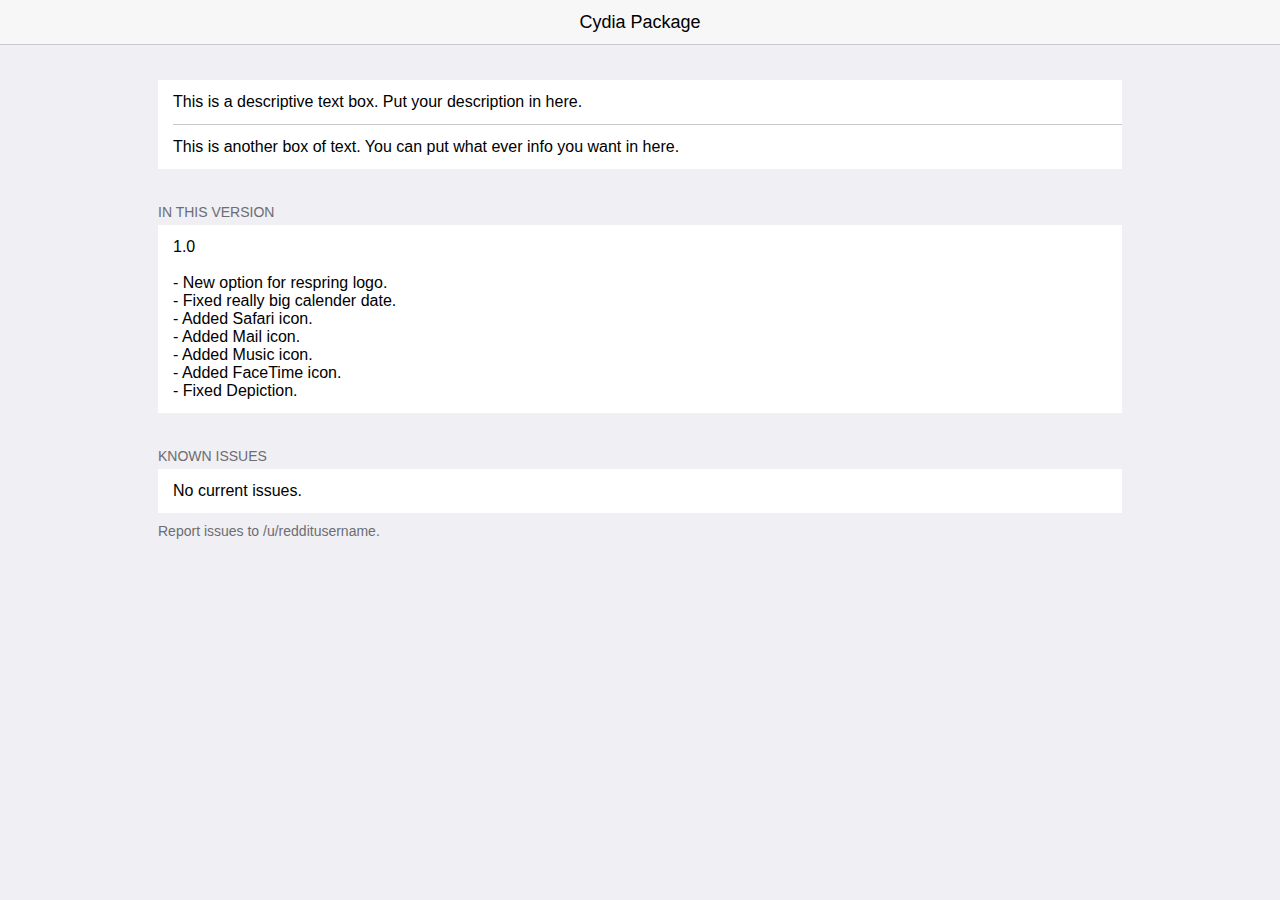
<file: depic/packagename/index.html>
<!DOCTYPE html>
<html >
  <head>
    <meta charset="UTF-8">
    <title>Cydia Package Depiction</title>
    <meta name="viewport" content="initial-scale=1, maximum-scale=1, user-scalable=0">



        <link rel="stylesheet" href="css/style.css">




  </head>

  <body>

    <body class="depiction">
  <header>
    <h1>Cydia Package</h1>
  </header>
  <main id="content" role="main">
    <ul>
      <li>
        This is a descriptive text box. Put your description in here.</p>
      </li>
      <li>
        This is another box of text. You can put what ever info you want in here.
      </li>
    </ul>
    <h2 id="in-this-version">In this version</h2>
    <ul>
      <li>
        <p>1.0</p><br>

        <p>- New option for respring logo.</p>
          <p>- Fixed really big calender date.</p>
          <p>- Added Safari icon.</p>
          <p>- Added Mail icon.</p>
          <p>- Added Music icon.</p>
          <p>- Added FaceTime icon.</p>
          <p>- Fixed Depiction.</p>
      </li>
    </ul>
    <h2 id="known-issues">Known&nbsp;Issues</h2>
    <ul>
      <li>No current issues.</li>
    </ul>
    <p class="footer">Report issues to /u/redditusername.</p>
  </main>
</body>

        <script src="js/index.js"></script>




  </body>
</html>
</file>
<file: depic/packagename/css/style.css>
iframe {
  border:0
}

a,button {
  color:#007aff;
  text-decoration:none
}

html {
  background:#efeff4
}

html .depiction {
  background:0 0
}

body {
  font:16px -apple-system-font,".Helvetica NeueUI","Helvetica Neue",sans-serif;
  margin:80px 0 35px
}

.cydia body {
  margin-top:35px
}

.depiction body {
  margin-top:0;
  margin-bottom:0
}

@media (min-width:708px) {
#content {
  width:708px;
  margin:0 auto
}
}

@media (min-width:964px) {
#content {
  width:964px
}
}

body>p,h2,header .date,p[class="footer"] {
  margin:15px;
  color:#6d6d72;
  font-size:14px;
  font-weight:400
}

@media (min-width:708px) {
body>p,h2,p[class="footer"] {
  margin-left:0;
  margin-right:0
}
}

h2,header .date {
  text-transform:uppercase;
  margin-bottom:5px
}

h2 a,h2 header .date,header h2 .date {
  color:inherit
}

h2 a:active,h2 a:focus,h2 a:hover,h2 header .date,header h2 .date {
  text-decoration:underline
}

hr {
  border:0;
  border-top:1px solid #c8c7cc
}

body>header {
  position:fixed;
  top:0;
  left:0;
  width:100%;
  height:44px;
  z-index:10;
  background:#f7f7f7;
  border-bottom:1px solid #c9c9cd
}

body>header h1 {
  margin:0;
  text-align:center;
  font-size:18px;
  line-height:44px;
  font-weight:500
}

.cydia body>header {
  display:none
}

.cydia body>header+p {
  margin-top:-20px
}

ul {
  margin:5px 0 35px;
  padding:0;
  list-style:none;
  background:#fff
}

ul:after,ul:before {
  content:"";
  display:block;
  height:1px;
  background:#c8c7cc
}

@media (min-width:708px) {
ul:after,ul:before {
  display:none
}
}

ul li {
  border-bottom:1px solid #c8c7cc;
  margin-left:15px;
  padding:13px 15px 13px 0
}

ul li:last-child {
  border-bottom:0
}

ul .button,ul li [role="link"],ul li p {
  padding:13px 15px;
  margin:-13px -15px
}

ul .button+p,ul li [role="link"]+p,ul li p+p {
  padding-top:0;
  margin-top:0
}

ul .button,ul li [role="link"] {
  display:block;
  color:#007aff;
  padding-right:30px;
  position:relative;
  z-index:2
}

ul .button:after,ul li [role="link"]:after {
  content:"";
  display:block;
  background:url([data-uri]) 0 0/100% 100%;
  position:absolute;
  top:50%;
  right:15px;
  width:10px;
  height:13px;
  margin-top:-6.5px
}

ul li>button {
  font:inherit;
  width:100%;
  text-align:left
}

ul li .pull-in {
  vertical-align:top
}

@media (max-width:708px) {
ul li .pull-in {
  margin:-13px -15px
}
}

ul+[class="footer"],ul+p {
  margin-top:-25px
}

img {
  max-width:290px
}

blockquote {
  border-left:4px solid #c9c9cd;
  margin-left:20px;
  padding-left:8px;
  font-style:italic
}

code {
  font-family:"Source Code Pro",Monaco,Menlo,Consolas,monospace
}

header .date {
  float:right;
  margin-top:0;
  margin-bottom:0
}

@media (min-width:708px) {
header .date {
  margin-left:0;
  margin-right:0
}
}

footer :first-child {
  margin-top:0
}

footer :last-child {
  margin-bottom:0
}

.nav a,footer a {
  margin-right:15px
}

#about {
  margin:0 15px 40px
}

.cydia #about {
  display:none
}

.cydia #open {
  display:none
}

@media (min-width:708px) {
#about {
  margin-left:0;
  margin-right:0
}
}
</file>
